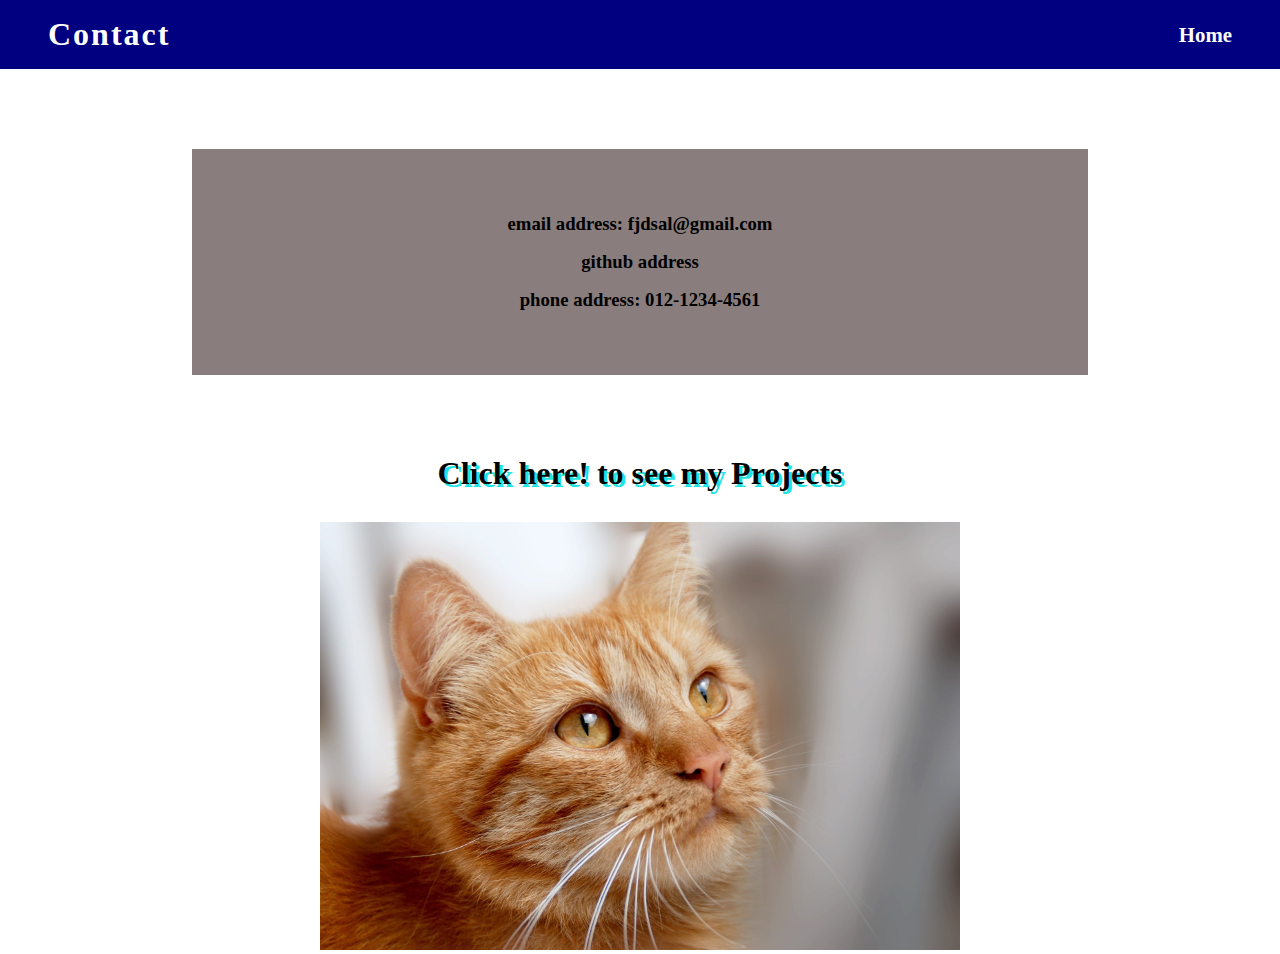
<file: contact.html>
<!DOCTYPE html>
<html lang="en">
<head>
    <meta charset="UTF-8">
    <meta http-equiv="X-UA-Compatible" content="IE=edge">
    <meta name="viewport" content="width=device-width, initial-scale=1.0">
    <link rel="stylesheet" href="styles.css"/>
    <title>Contact</title>
    <script src="contact.js" defer></script>
</head>
<body>
    <div class='header'>
        <h1>Contact</h1>
        <div class='home'><a href="index.html">Home</a></div>    
    </div>
    <div class='contact-info'>
        <h3>email address: fjdsal@gmail.com</h3>
        <h3>github address</h3>
        <h3>phone address: 012-1234-4561</h3>
    </div>
    <h3 class='clickHere'>Click here! to see my Projects</h3>
    <div class='photos contactPhotos'></div>

</body>
</html>
</file>
<file: styles.css>
* {
  margin: 0;
  padding: 0;
  box-sizing: border-box;
}
.container {
  margin-top: 73px;
}

/* bar */

.bar {
  display: flex;
  justify-content: space-between;
  background-color: black;
  padding: 1rem 0.5rem;
  position: fixed;
  top: 0;
  width: 100%;
  z-index: 100;
}
.bar h1 {
  flex: 0.4;
  text-align: center;
  color: white;
}
.bar .bar-ul {
  display: flex;
  flex-direction: row;
  align-items: center;
  list-style: none;
  color: white;
}
.bar ul li {
  text-transform: uppercase;
  margin-right: 4rem;
  font-weight: bold;
  cursor: pointer;
}

/* About */

.about {
  position: relative;
  display: flex;
  flex-direction: row;
  justify-content: center;
}
.about .wrapper {
  width: 100vw;
  height: 70vh;
}
.wrapper img {
  width: 100%;
  height: 100%;
  object-fit: cover;
}
.about-info {
  position: absolute;
  top: 30%;
  padding: 0 5rem;
}
.about-info h2 {
  text-align: center;
  padding: 1rem 0;
  margin: 0 7rem;
  margin-bottom: 1rem;
  font-size: 2.5rem;
  background-color: black;
  color: chartreuse;
  text-shadow: 3px 2px red;
}
.about-info p {
  background: black;
  color: white;
  padding: 1rem;
}

/* Projects */
.project-section {
  margin: 5rem 0.5rem;
}
.project-section h2 {
  text-align: center;
  font-size: 2rem;
  margin-bottom: 4rem;
  text-shadow: 3px 2px pink;
  letter-spacing: 0.3rem;
  text-transform: uppercase;
  font-weight: bold;
}
.projects {
  width: 100%;
  display: grid;
  grid-template: repeat(2, 1fr) / repeat(3, 1fr);
  grid-gap: 2rem 0;
}
@media screen and (max-width: 940px) {
  .projects {
    grid-template: repeat(3, 1fr) / repeat(2, 1fr);
  }
}
@media screen and (max-width: 638px) {
  .projects {
    grid-template: repeat(6, 1fr) / 1fr;
  }
}
.project {
  display: flex;
  flex-direction: column;
  justify-content: center;
  text-align: center;
}
.project img {
  width: 300px;
  object-fit: cover;
  margin: 0 auto;
  margin-bottom: 0.5rem;
}

/* SKILLS */

.skill-section {
  height: 30rem;
  background-color: dimgray;
  padding: 4rem 1rem;
}
.skill-section h2 {
  font-size: 2.5rem;
  font-weight: bold;
  text-align: center;
  margin-bottom: 3rem;
  text-shadow: 3px 3px pink;
}
.skills ul {
  margin-top: 8rem;
  display: flex;
  list-style: none;
  justify-content: space-around;
}
.skills ul li {
  background-color: white;
  width: 5rem;
  height: 5rem;
  border-radius: 5px;
  box-shadow: 3px 3px blue;
  display: flex;
  flex-direction: column;
  align-items: center;
  justify-content: space-around;
}
.skills ul li:hover {
  background: yellow;
}

/* Contact */

.contact {
  height: 20rem;
  display: flex;
  flex-direction: row;
  justify-content: space-around;
  align-items: center;
  background-color: dimgray;
}
.contact h3 {
  font-size: 1.2rem;
  transition: 0.2s;
}
.contact h3:hover {
  background: darkslateblue;
  border-radius: 5px;
  color: white;
  padding: 1.3rem;
  box-shadow: 3px 3px yellow;
}

/* CONTACT PAGE */
.header {
  display: flex;
  justify-content: space-between;
  align-items: center;
  padding: 1rem 0;
  background-color: navy;
}
.header h1 {
  text-align: center;
  padding-left: 3rem;
  color: white;
  letter-spacing: 2px;
}
.home {
  margin-right: 3rem;
  font-size: 1.3rem;
}
.home a {
  text-decoration: none;
  color: white;
  font-weight: 700;
}
.contact-info {
  width: 70%;
  margin: 5rem auto;
  background: #8a7d7d;
  padding: 3rem;
}
@media screen and (max-width: 700px) {
  .contact-info {
    width: 90%;
  }
}
.contact-info h3 {
  margin: 1rem;
  text-align: center;
}

/* dropdown menus */
.dropdown-wrapper {
  display: none;
}
.dropdown {
  display: flex;
  flex-direction: column;
  justify-content: center;
  position: absolute;
  background-color: gray;
}
.dropdown li {
  text-align: center;
  padding: 10px 15px;
  list-style: none;
}
.dropdown li:hover {
  background-color: navy;
}

.toggle {
  display: block;
}

/* Contact Image */

.contactPhotos {
  width: 50%;
  margin: 0 auto;
}
.contactPhotos img {
  width: 100%;
}
.clickHere {
  text-align: center;
  margin-bottom: 30px;
  font-size: 2rem;
  text-shadow: 3px 3px rgb(31, 228, 228);
}
</file>
